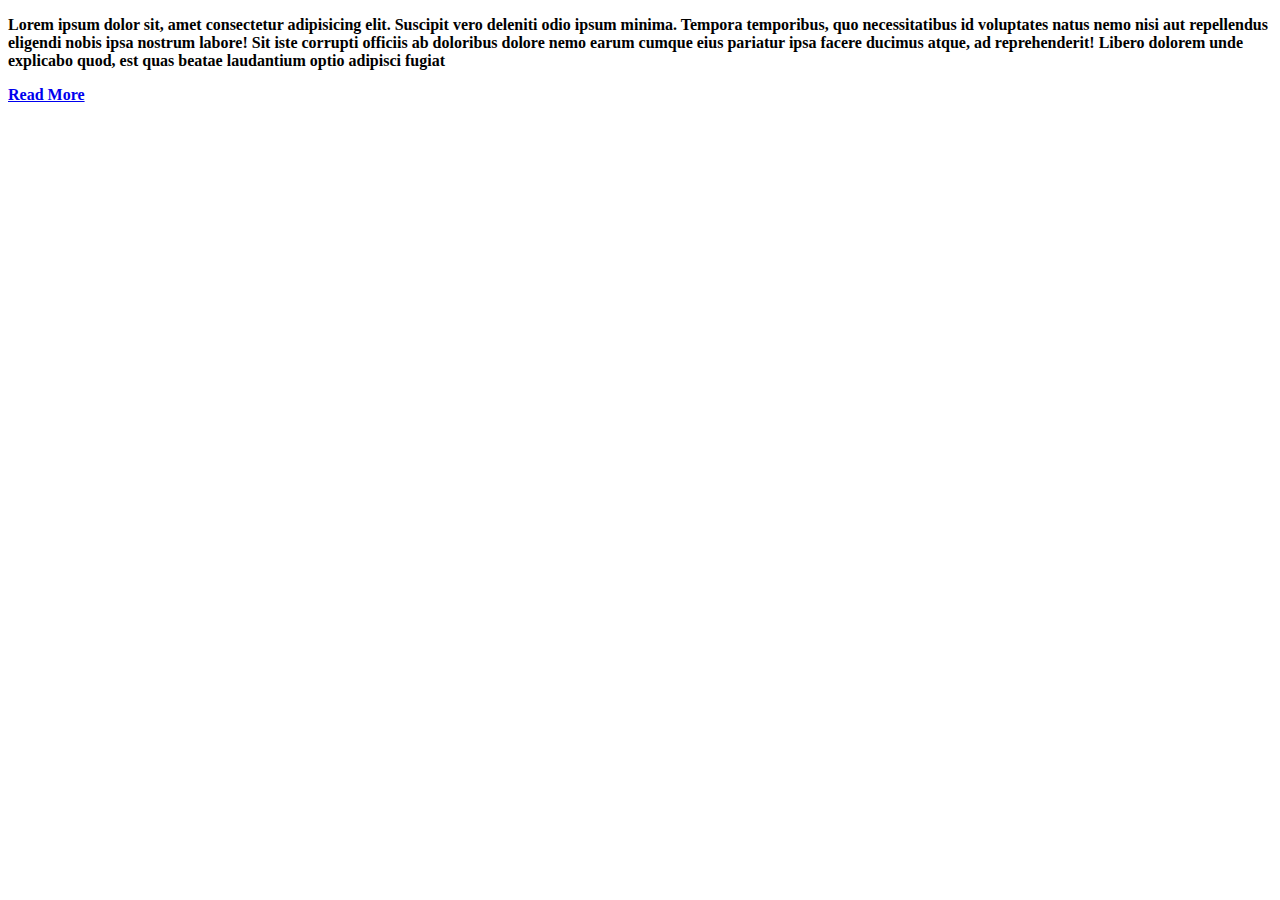
<file: index.html>
<!DOCTYPE html>
<html lang="en">

<head>
    <meta charset="UTF-8">
    <meta name="viewport" content="width=device-width, initial-scale=1.0">
    <title>Document</title>
    <link rel="stylesheet" href="style.css">
</head>

<body>

    <!-- <p id="abc">
    <button onclick="abc()">Click Me</button>
</p> -->
    <p id ="abc">Lorem ipsum dolor sit, amet consectetur adipisicing elit. Suscipit vero deleniti odio ipsum minima. Tempora
        temporibus, quo necessitatibus id voluptates natus nemo nisi aut repellendus eligendi nobis ipsa nostrum labore!
        Sit iste corrupti officiis ab doloribus dolore nemo earum cumque eius pariatur ipsa facere ducimus atque, ad
        reprehenderit! Libero dolorem unde explicabo quod, est quas beatae laudantium optio adipisci fugiat
        <p id="ttt"></p>
           <a id="anc" href="#" onclick="abc()">Read More</a>
</p>

    <script src="function.js"></script>
    <script src="app.js"></script>
</body>

</html>
</file>
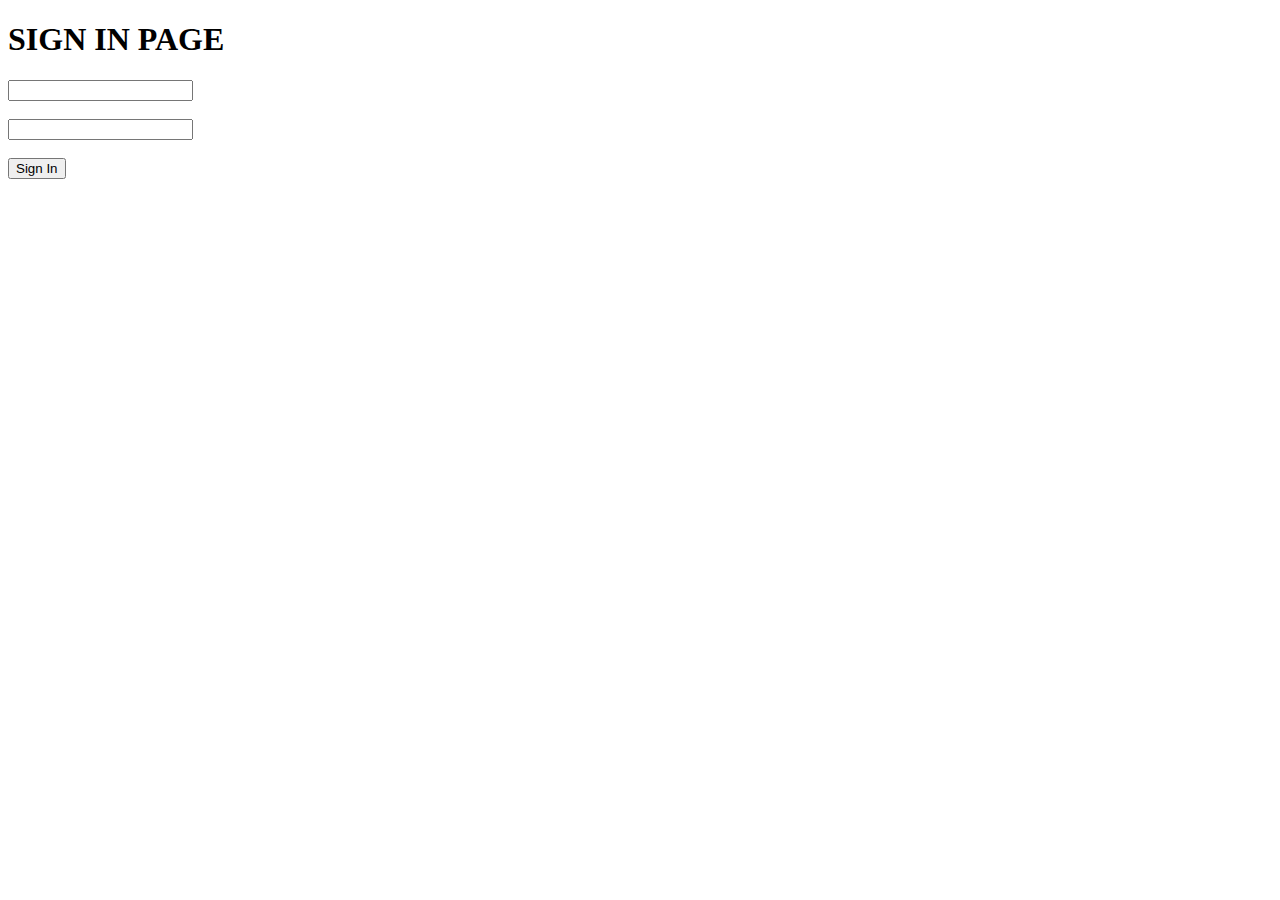
<file: objects/signin.html>
<!DOCTYPE html>
<html lang="en">
<head>
    <meta charset="UTF-8">
    <meta name="viewport" content="width=device-width, initial-scale=1.0">
    <title>Document</title>
</head>
<body>
    <div>
    <h1>SIGN IN PAGE</h1>
    <input type="text" name="" id="lemail"><br><br>
    <input type="password" name="" id="lpass"><br><br>
    <button onclick="signin()">Sign In</button>
    </div>

    
    <script src="objects.js"></script>
</body>
</html>
</file>
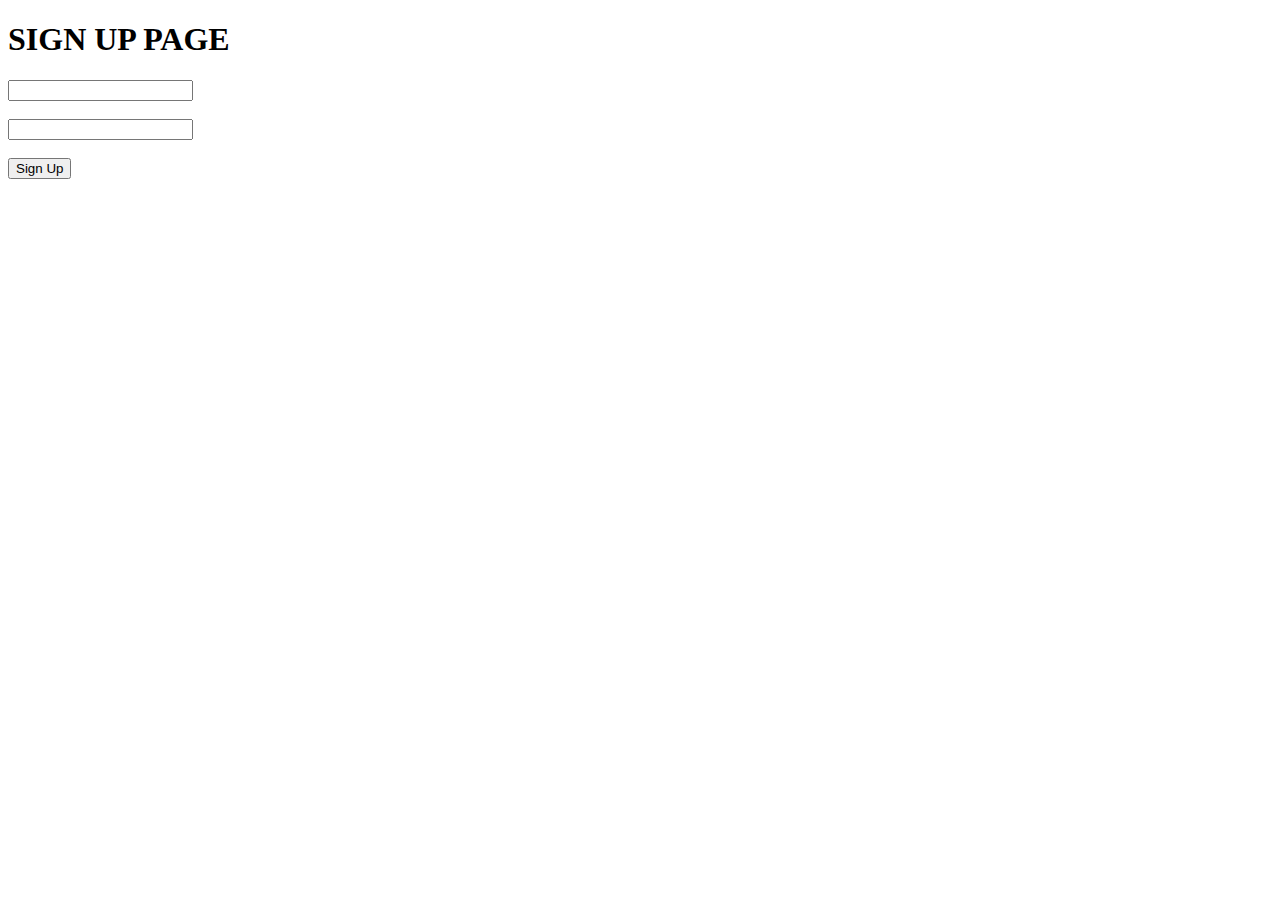
<file: objects/signup.html>
<!DOCTYPE html>
<html lang="en">
<head>
    <meta charset="UTF-8">
    <meta name="viewport" content="width=device-width, initial-scale=1.0">
    <title>Document</title>
</head>
<body>
    <div>
    <h1>SIGN UP PAGE</h1>
    <input type="text" name="" id="semail"><br><br>
    <input type="password" name="" id="spass"><br><br>
    <button onclick="signup()">Sign Up</button>
    </div>

    
    <script src="objects.js"></script>
</body>
</html>
</file>
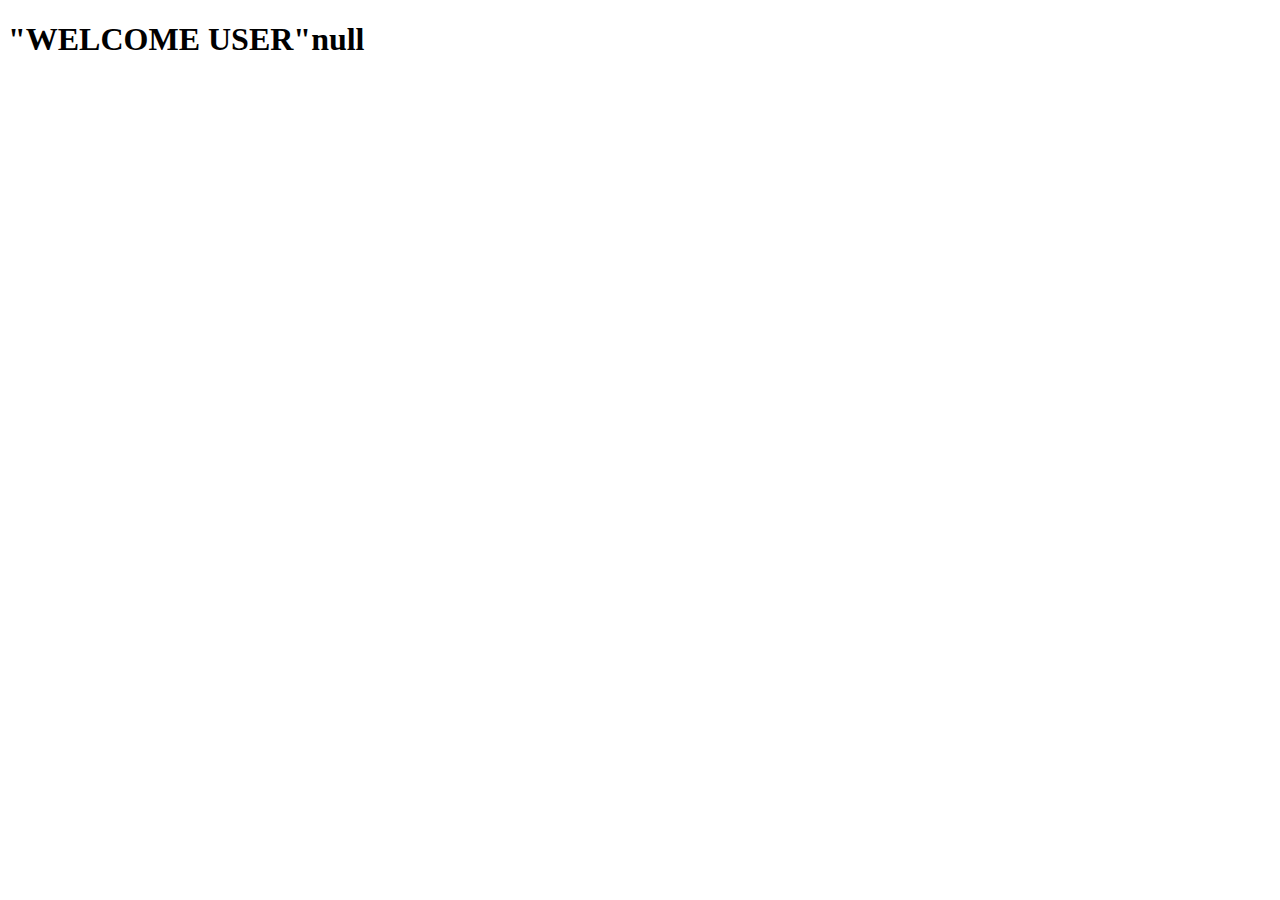
<file: objects/welcome.html>
<!DOCTYPE html>
<html lang="en">
<head>
    <meta charset="UTF-8">
    <meta name="viewport" content="width=device-width, initial-scale=1.0">
    <title>Document</title>
</head>
<body>
   <h1>"WELCOME USER"<script>document.write(localStorage.getItem('Email'))</script></h1>
</body>
</html>
</file>
<file: style.css>
*{
    align-items : center;
    font-weight: 600;
  
}
</file>
